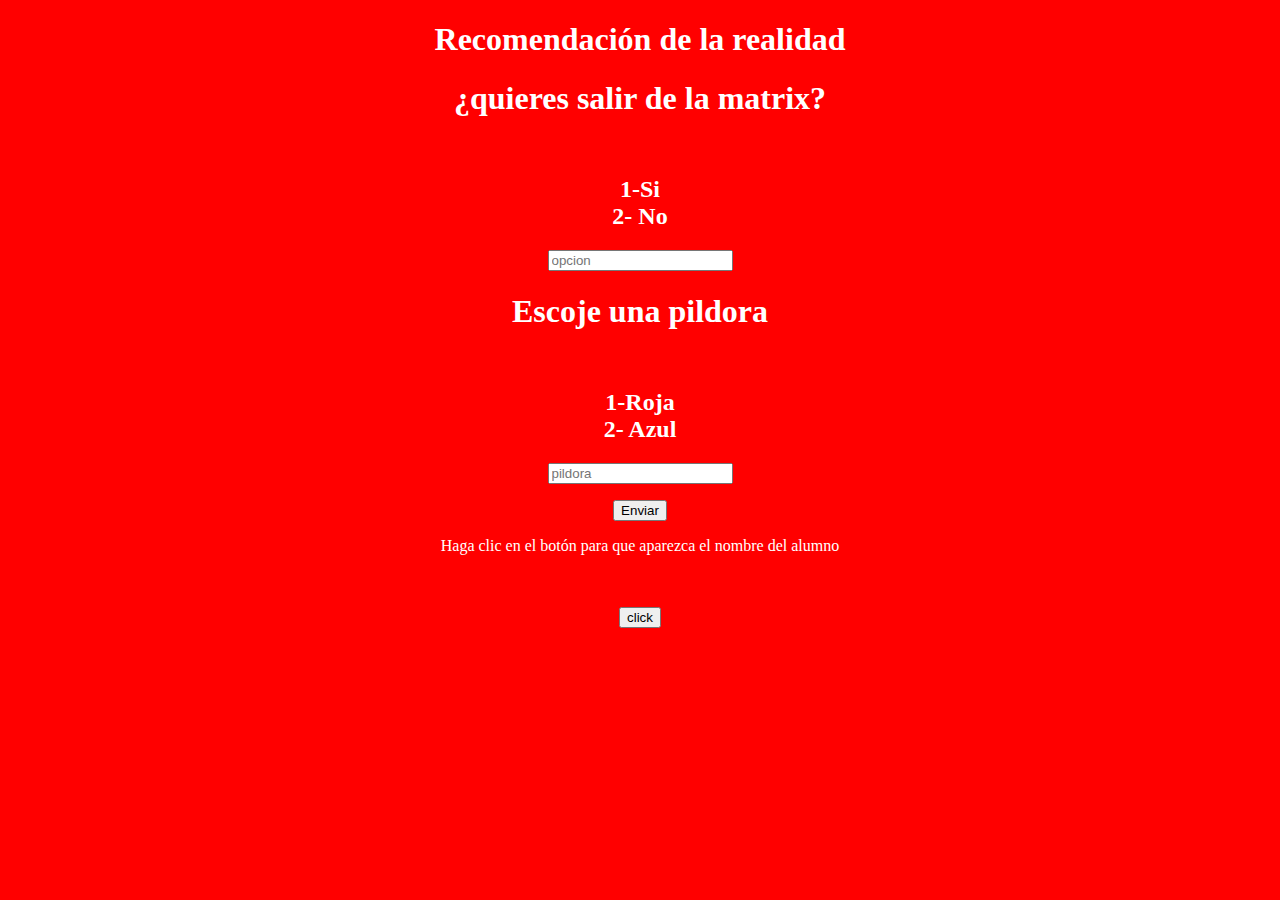
<file: public/index.html>
<!DOCTYPE html>
<html>

<head>
  <meta charset="utf-8">
  <meta name="viewport" content="width=device-width, initial-scale=1">
  <title> .:Recomendación de la Realidad :. </title>
  <script src="javascript.js"></script>
  <link rel="stylesheet" href="estilos.css">

</head>

<body>
  <form action="javascript:recomiendaHttp();">
    <h1>Recomendación de la realidad</h1>

    <h3>
      <h1>¿quieres salir de la matrix?</h1> <br>
      <h2>1-Si <br> 2- No</h2>
    </h3>
    <p>
      <input type="number" id="opcion" required placeholder="opcion">
    </p>
    <h3>
      <h1>Escoje una pildora </h1> <br>
      <h2>1-Roja <br> 2- Azul </h2>
    </h3>
    <p>
      <input type="number" id="pildora" required placeholder="pildora">
    </p>
    <p>
      <button type="submit">Enviar</button>
    </p>
  </form>
  <script>
    //@ts-check

    /** Envía los datos a la función en Internet. El modificador async indica
     * que la función probablemente no termine en el hilo principal y algunas
     * de sus instrucciones continuen en otro hilo. En este caso, como la
     * comunicación con el servidor puede ser tardada se realiza en otro hilo.
     * Se devuelve un objeto de tipo Promise que sirve para saber cuando la
     * función termina correctamente o con error en algún momento futuro.
     * @returns {Promise} para indicar cuando termina correctamente o con
     *  error. */
    async function recomiendaHttp() {
      try {
        /** La función fetch envía los datos al servidor. El texto que recibe
         * como parámetro es la url que se invoca. El signo de interrogación
         * "?" permite pasarle parámetros y encodeURIComponent formatea la
         * información para que se puede colocar en la URL. El signo "&"
         * separa los parámetros. En este caso se envían los parámetros
         * "nombre1" y "nombre2", tomados de la interfaz gráfica.
         * nombre1.value.trim() toma la captura de id="nombre1" y le quita los
         *        espacios y saltos de línea al inicio y al final.
         * fetch lanza la comunicación con el servidor en otro hilo, devuelve
         * una Promise para saber en que momento termina y trata de seguir a
         * la siguiente instrucción antes que la comunicación termine.
         * El operador await fuerza a esperar que la Promise indique el final
         * de la operación y toma la respuesta devuelta por el servidor.
         * @type {Response} */
        const respuestaHttp =
          await fetch("recomienda?opcion="
            // @ts-ignore
            + encodeURIComponent(opcion.value.trim())
            // @ts-ignore
            + "&pildora=" + encodeURIComponent(pildora.value.trim()));
        /* La property ok de la respuesta vale true si la conexión terminó
         * con éxito. */
        if (respuestaHttp.ok) {
          /* En esta parte del if, la conexión terminó con éxito. Hay que
           * mostrar el texto del servidor usando la instrucción
           * respuestaHttp.text(); como este proceso puede ser tardado,
           * se ejecuta en otro hilo y devuelve una Promise. Con await espera
           * a que termine este proceso. */
          const texto = await respuestaHttp.text();
          alert(texto);
        } else {
          /* En esta parte del if, la conexión termina con errores. Se
           * lanza una excepción que es atrapada por la función del
           * catch en la línea 109. La expresión respuestaHttp.statusText
           * devuelve un texto describiendo el error, que normalmente está
           * en inglés. */
          throw new Error(respuestaHttp.statusText)
        }
      } catch (e) {
        alert(e.message)
      }
    }
  </script>

  <p>Haga clic en el botón para que aparezca el nombre del alumno </p><br>

  <br><button onclick="Function()">click</button>

</body>


</html>
</file>
<file: public/estilos.css>
body{
        background-color: red;
        background-image: url("https://upload.wikimedia.org/wikipedia/commons/thumb/5/53/The.Matrix.glmatrix.1.png/1024px-The.Matrix.glmatrix.1.png");
        text-align: center;
        color: #ffffff;
    }

.abc {
        font-family: Century Gothic, Times, serif;
    }

.ac {
        font-family: Garamond, Helvetica, sans-serif;
 }
footer {
            position: absolute;
            background: black;
            color: white;
            width: 100%;
            height: 100px;
            left: 0px;
            bottom: -40px;
        }
</file>
